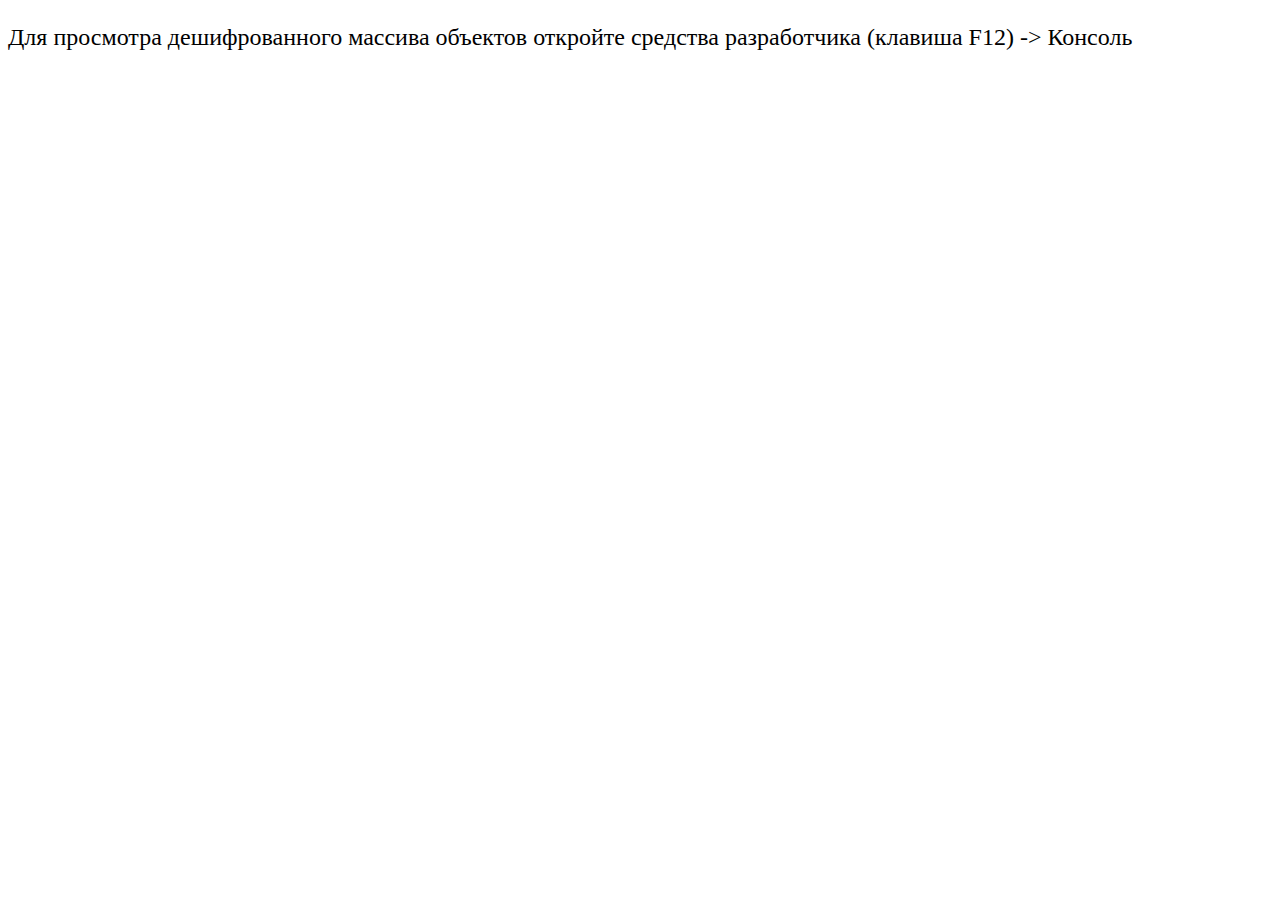
<file: task_1/index.html>
<!DOCTYPE html>
<html lang="ru">
<head>
    <meta charset="UTF-8">
    <meta name="viewport" content="width=device-width, initial-scale=1.0">
    <title>Расшифровка документа</title>
</head>
<body>
    <p style="font-size: 24px;">Для просмотра дешифрованного массива объектов откройте средства разработчика (клавиша F12) -> Консоль</p>
    <script src="./index.js" type="module"></script>
</body>
</html>
</file>
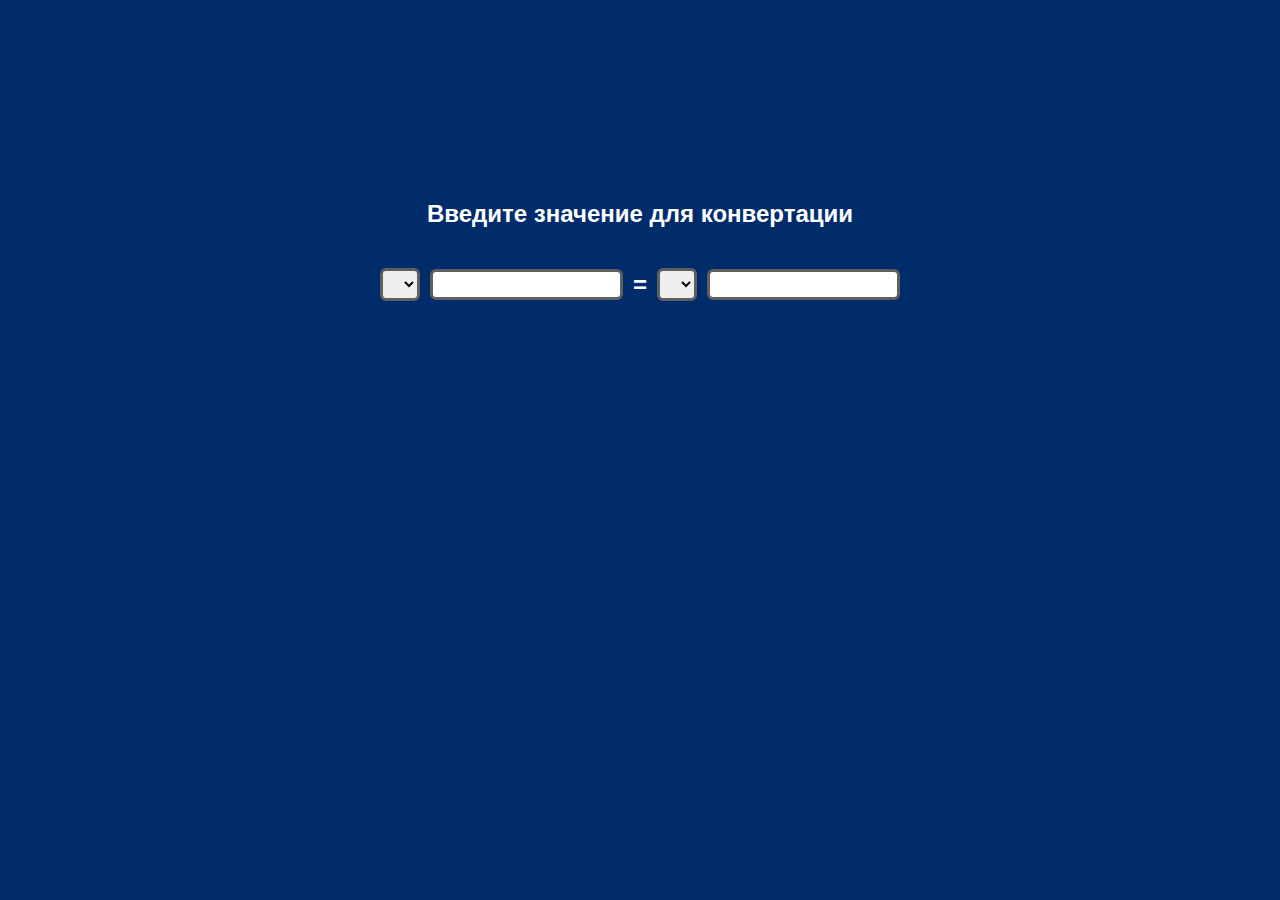
<file: task_2_edtited/index.html>
<!DOCTYPE html>
<html lang="ru">
<head>
    <meta charset="UTF-8">
    <meta name="viewport" content="width=device-width, initial-scale=1.0">
    <title>Конвертация валют</title>
    <link rel="stylesheet" href="./styles/main.css">
</head>
<body>
    <div class="conversion-app">
        <p>Введите значение для конвертации</p>

        <div class="currencies">
            <div class="currency">
                <select id="currencySelect">
    
                </select>
                <input type="number" id="currencyInput" class="input-left">
            </div>
            <div class="equality">
                <p>=</p>
            </div>
            <div class="currency">
                <select id="currencySelect">
    
                </select>
                <input type="number" id="currencyInput" class="input-right">
            </div>
        </div>
    </div>
    <script src="./src/main.js"></script>
</body>
</html>
</file>
<file: task_2_edtited/styles/main.css>
* {
  margin: 0;
  padding: 0;
  box-sizing: border-box;
}

html {
  font-size: 16px;
}

body {
  font-family: "Franklin Gothic Medium", "Arial Narrow", Arial, sans-serif;
  background-color: #002c6c;
  color: #fff;
  margin: auto;
}

.conversion-app {
  margin-top: 200px;
  display: flex;
  flex-direction: column;
  justify-content: center;
  align-items: center;
  text-align: center;
}
.conversion-app p {
  font-size: 24px;
  font-weight: bold;
}
.conversion-app select {
  border: none;
  border: 3px solid #5f5f5f;
  border-radius: 6px;
  padding: 5px 7px;
  outline: none;
}
.conversion-app input {
  border: none;
  border: 3px solid #5f5f5f;
  padding: 5px;
  border-radius: 6px;
  outline: none;
}
.conversion-app .currencies {
  margin-top: 30px;
  display: flex;
  align-items: center;
}
.conversion-app .currency {
  display: flex;
  align-items: center;
  margin: 10px;
}
.conversion-app .currency select {
  margin-right: 10px;
}/*# sourceMappingURL=main.css.map */
</file>
